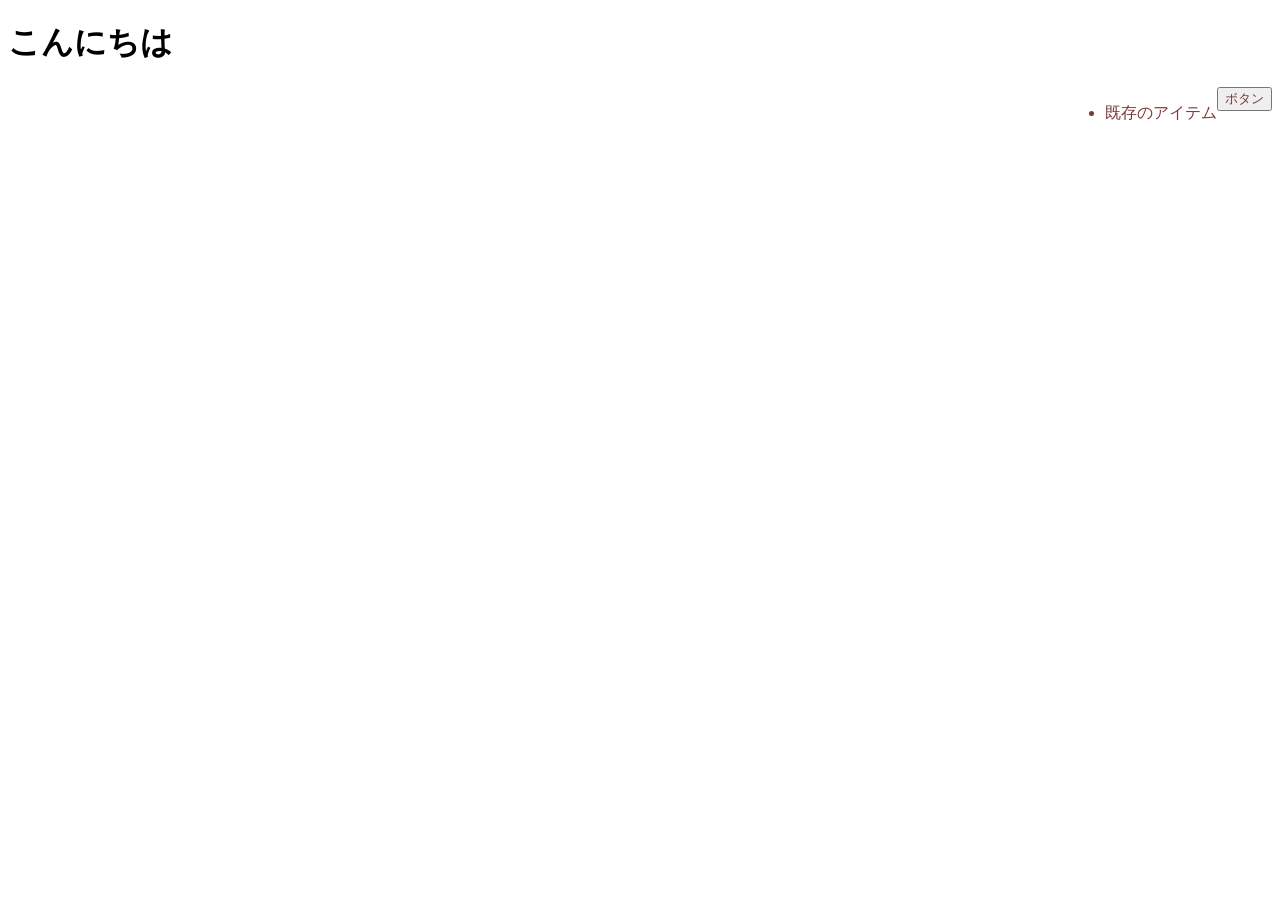
<file: index.html>
<!DOCTYPE html>
<html lang="en">
<head>
    <meta charset="UTF-8">
    <meta name="viewport" content="width=device-width, initial-scale=1.0">
    <link rel="stylesheet" href="htmltest/test.css">
    <title>Document</title>
</head>
<body>
    <h1>こんにちは</h1>
    <button id="button">ボタン</button>
    <ul id="itemList">
        <li>既存のアイテム</li>
    </ul>
</body>
</html>
</file>
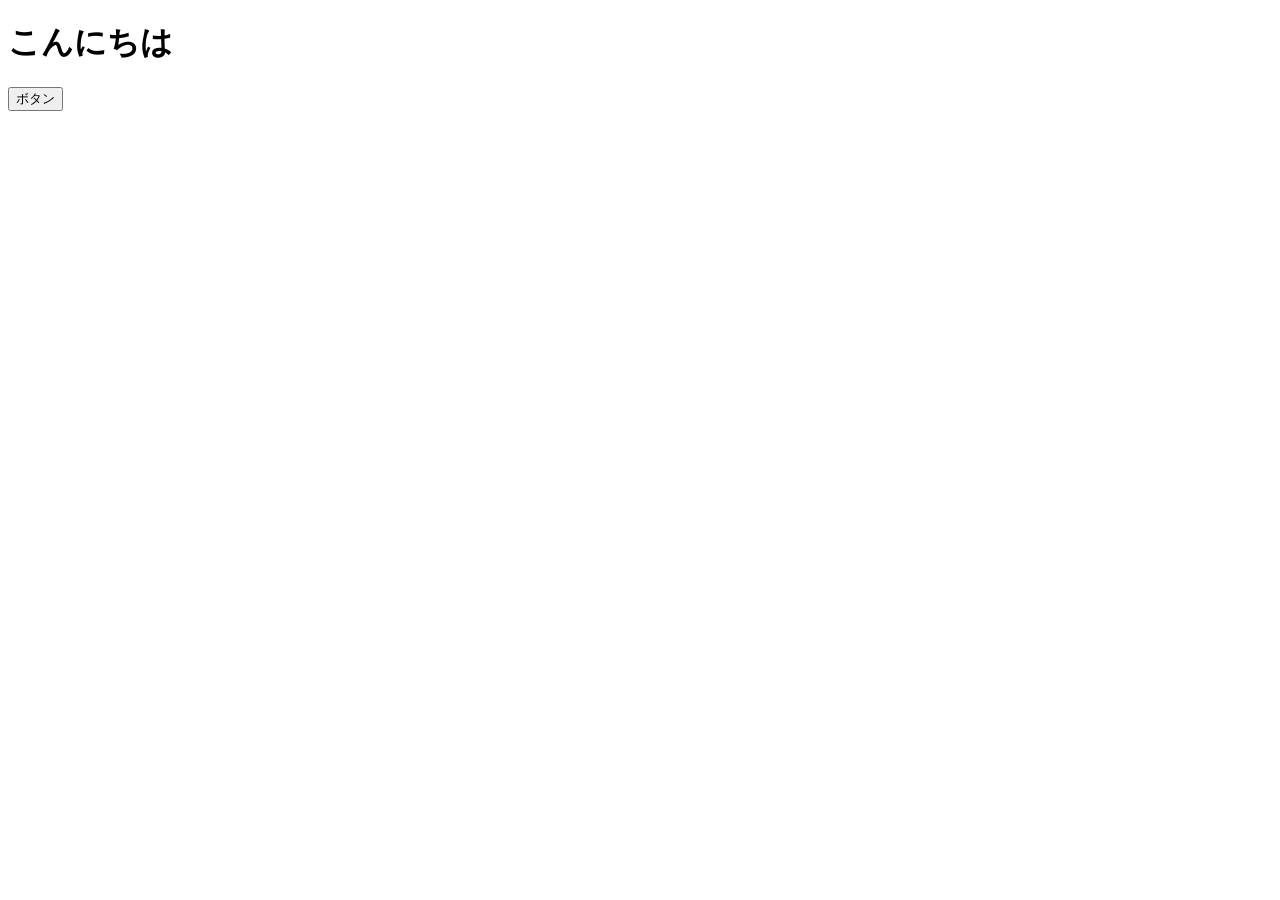
<file: html test/index.html>
<!DOCTYPE html>
<html lang="en">
<head>
    <meta charset="UTF-8">
    <meta name="viewport" content="width=device-width, initial-scale=1.0">
    <title>Document</title>
</head>
<body>
    <h1>こんにちは</h1>
    <button id="button">ボタン</button>
</body>
</html>
</file>
<file: htmltest/test.css>
#itemList{color: rgb(125, 55, 55);
    float: right;}
#button{color: rgb(125, 55, 55);
    float: right;}
</file>
